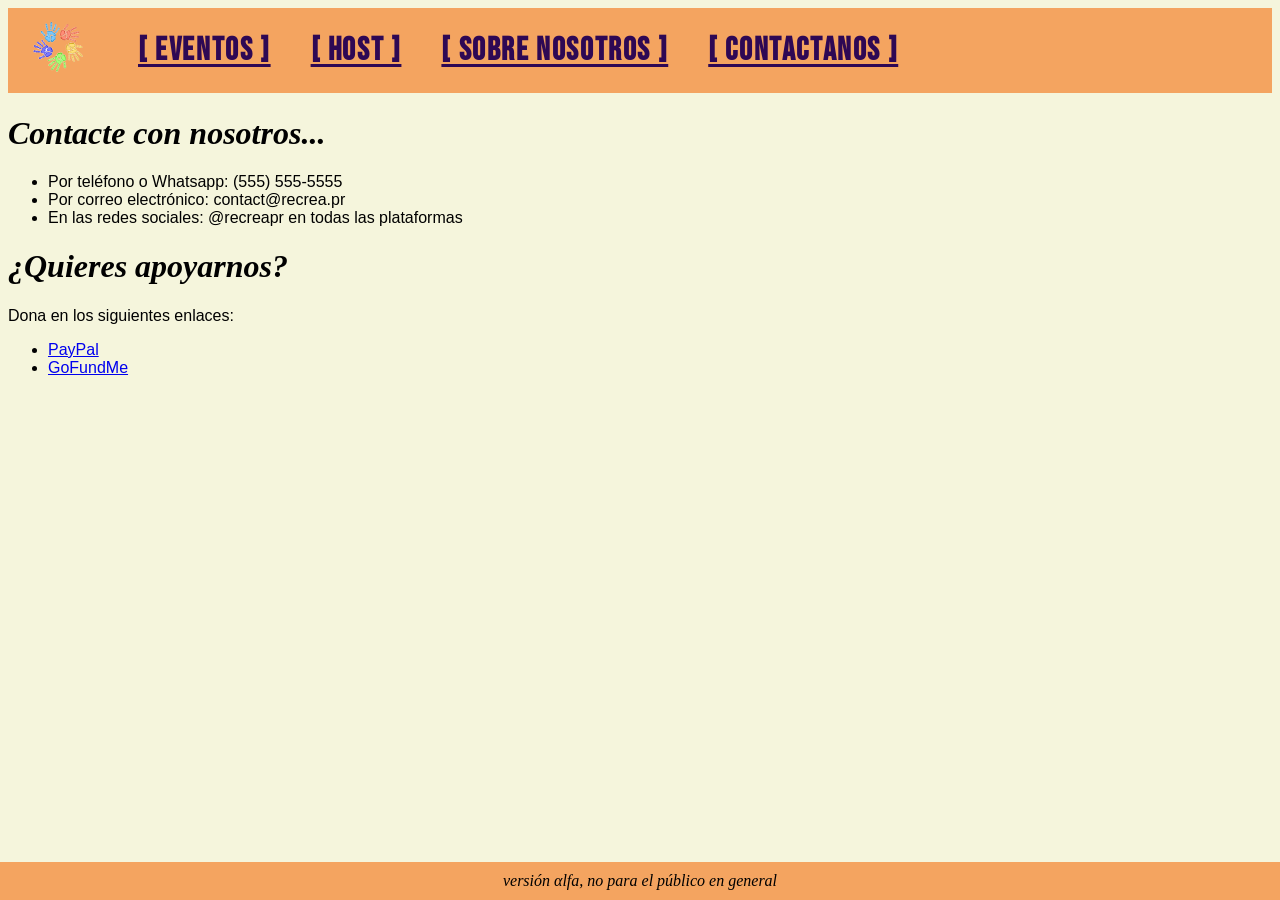
<file: chres/contact.html>
<!DOCTYPE html>
<html>
    <head>
        <title>RecreaPR - Enfoca. Conecta. Transforma.</title>
        <meta name="viewport" content="width=device-width, initial-scale=1">
        <link rel="stylesheet" href="/chres/style.css">
        <link rel="preconnect" href="https://fonts.googleapis.com">
        <link rel="preconnect" href="https://fonts.gstatic.com" crossorigin>
        <link href="https://fonts.googleapis.com/css2?family=Bebas+Neue&display=swap" rel="stylesheet">
    </head>
    <body>
        <header class="header">
            <a href="index.html"><img src="images/logo.png" alt="RecreaPR logo. 5 open hands making the shape of a logo"></a>
            <nav>
                <a class="navlink" href="events.html">[ Eventos ]</a> 
                <a class="navlink" href="host.html">[ Host ] </a>
                <a class="navlink" href="about.html">[ Sobre Nosotros ] </a>
                <a class="navlink" href="contact.html">[ Contactanos ] </a>
            </nav>
        </header>
        <main>
            <h1 style="font-style:italic;font-family:Times">Contacte con nosotros...</h1>
            <ul>
                <li>Por teléfono o Whatsapp: (555) 555-5555</li>
                <li>Por correo electrónico: contact@recrea.pr</li>
                <li>En las redes sociales: @recreapr en todas las plataformas</li>
            </ul>
            <h1 style="font-style:italic;font-family:Times">¿Quieres apoyarnos?</h1>
            <p>Dona en los siguientes enlaces:</p>
            <ul>
                <li><a href="https://www.paypal.com/donate/?hosted_button_id=XXXXXXXXXX">PayPal</a></li>
                <li><a href="https://gofundme.com/yeag">GoFundMe</a></li>
            </ul>
        </main>
        <br><br>
        <footer style="position: fixed; left: 0; bottom: 0; width: 100%; background: #f4a460; text-align: center; padding: 10px 0;font-style:italic;">
            versión αlfa, no para el público en general
        </footer>
    </body>
</html>
</file>
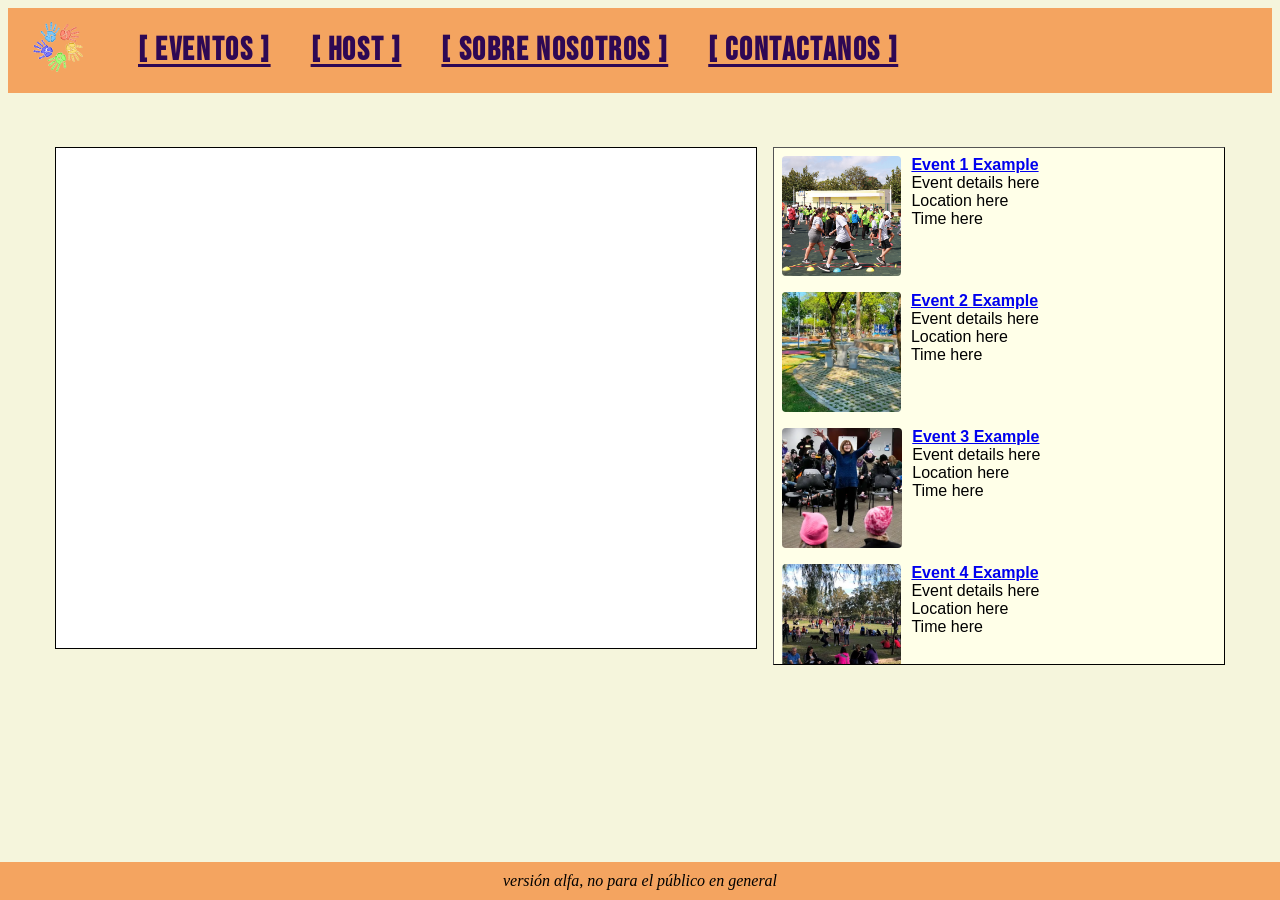
<file: chres/events.html>
<!DOCTYPE html>
<html>
    <head>
        <title>RecreaPR - Enfoca. Conecta. Transforma.</title>
        <meta name="viewport" content="width=device-width, initial-scale=1">
        <link rel="stylesheet" href="/chres/style.css">
        <link rel="preconnect" href="https://fonts.googleapis.com">
        <link rel="preconnect" href="https://fonts.gstatic.com" crossorigin>
        <link href="https://fonts.googleapis.com/css2?family=Bebas+Neue&display=swap" rel="stylesheet">
    </head>
    <body>
        <header class="header">
            <a href="index.html"><img src="images/logo.png" alt="RecreaPR logo. 5 open hands making the shape of a logo"></a>
            <nav>
                <a class="navlink" href="events.html">[ Eventos ]</a> 
                <a class="navlink" href="host.html">[ Host ] </a>
                <a class="navlink" href="about.html">[ Sobre Nosotros ] </a>
                <a class="navlink" href="contact.html">[ Contactanos ] </a>
            </nav>
        </header>
        
        <main>
            <div class="main-center">
                <div class="map-events-container">
                    <!-- the actual map lol -->
                    <iframe id="mapFrame" src="https://www.openstreetmap.org/export/embed.html?bbox=-67.79525756835939%2C17.607375018147252%2C-65.50186157226564%2C18.75161021638336&amp;layer=mapnik"></iframe>

                    <!-- map thingy -->
                    <div class="events-list">
                        <div class="event-item">
                            <img src="images/event1.png" alt="Placeholder image">
                            <div>
                                <a href="#" class="map-link" data-src="https://www.openstreetmap.org/export/embed.html?bbox=-66.16417407989503%2C18.180033123554363%2C-66.15521550178529%2C18.18450281149043&amp;layer=mapnik&amp;marker=18.182267981837622%2C-66.15969479084015">Event 1 Example</a>
                                <div>Event details here<br>Location here<br>Time here</div>
                            </div>
                        </div>
                        <div class="event-item">
                            <img src="images/event3.png" alt="Placeholder image">
                            <div>
                                <a href="#" class="map-link" data-src="https://www.openstreetmap.org/export/embed.html?bbox=-66.12573802471162%2C18.466558326663474%2C-66.11677944660188%2C18.471020617521063&amp;layer=mapnik&amp;marker=18.46878948660122%2C-66.12125873565674">Event 2 Example</a>
                                <div>Event details here<br>Location here<br>Time here</div>
                            </div>
                        </div>
                        <div class="event-item">
                            <img src="images/event2.png" alt="Placeholder image">
                            <div>
                                <a href="#" class="map-link" data-src="https://www.openstreetmap.org/export/embed.html?bbox=-67.33486175537111%2C18.229025246035366%2C-66.76151275634767%2C18.514772389581292&amp;layer=mapnik&amp;marker=18.371957978840413%2C-67.04818725585938">Event 3 Example</a>
                                <div>Event details here<br>Location here<br>Time here</div>
                            </div>
                        </div>
                        <div class="event-item">
                            <img src="images/event4.png" alt="Placeholder image">
                            <div>
                                <a href="#" class="map-link" data-src="https://www.openstreetmap.org/export/embed.html?bbox=-66.37333273887636%2C18.06432171625011%2C-66.35541558265687%2C18.073266889397242&amp;layer=mapnik&amp;marker=18.068794359776113%2C-66.3643741607666">Event 4 Example</a>
                                <div>Event details here<br>Location here<br>Time here</div>
                            </div>
                        </div>
                    </div>
                </div>
            </div>
        </main>
        <br><br>
        <footer style="position: fixed; left: 0; bottom: 0; width: 100%; background: #f4a460; text-align: center; padding: 10px 0;font-style:italic;">
            versión αlfa, no para el público en general
        </footer>
        <script>
            document.querySelectorAll('.map-link').forEach(link => {
                link.addEventListener('click', function(e) {
                e.preventDefault();
                document.getElementById('mapFrame').src = this.getAttribute('data-src');
                });
            });
        </script>
    </body>
</html>
</file>
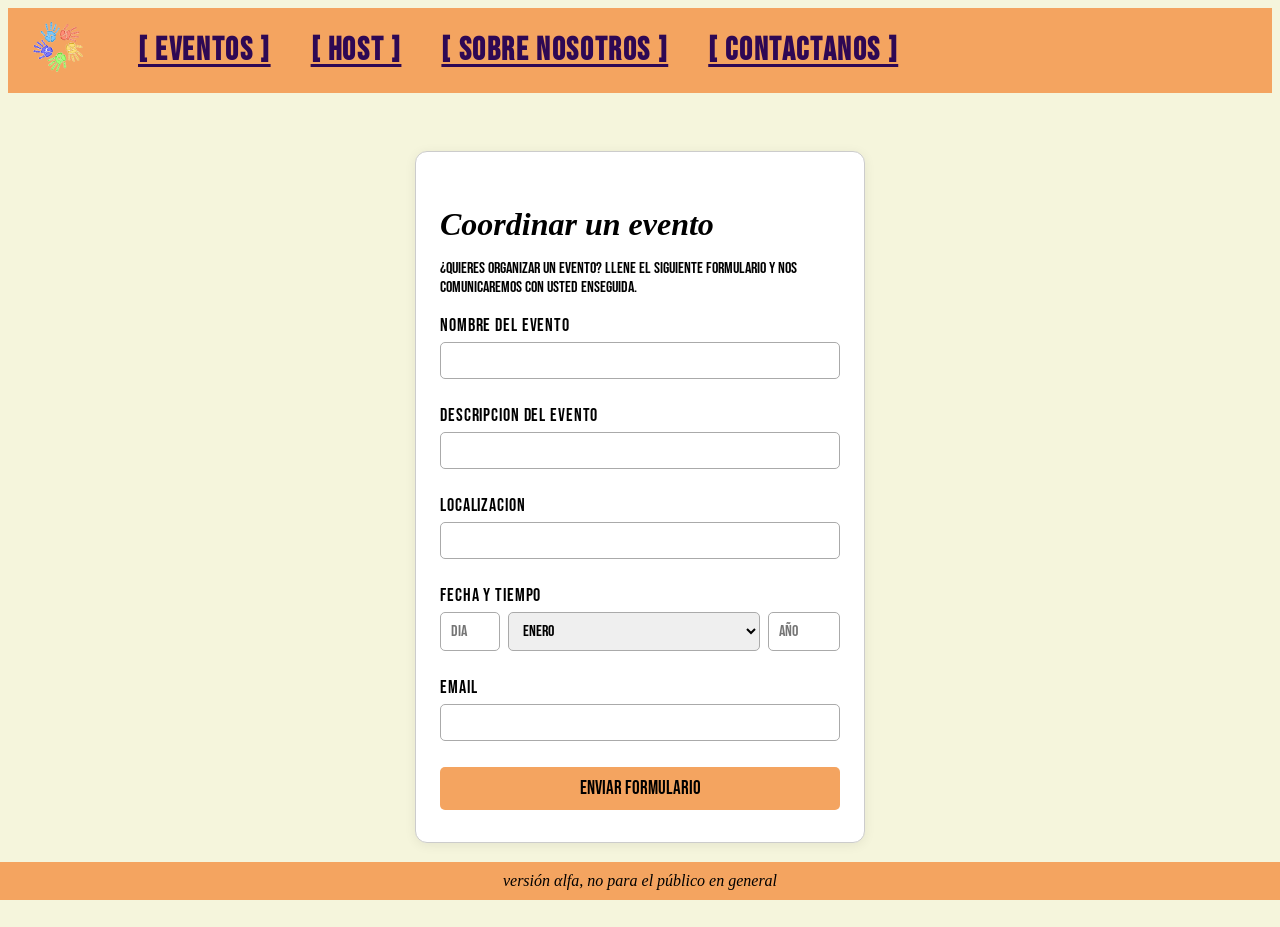
<file: chres/host.html>
<!DOCTYPE html>
<html>
    <head>
        <title>RecreaPR - Enfoca. Conecta. Transforma.</title>
        <meta name="viewport" content="width=device-width, initial-scale=1">
        <link rel="stylesheet" href="/chres/style.css">
        <link rel="preconnect" href="https://fonts.googleapis.com">
        <link rel="preconnect" href="https://fonts.gstatic.com" crossorigin>
        <link href="https://fonts.googleapis.com/css2?family=Bebas+Neue&display=swap" rel="stylesheet">
    </head>
    <body>
        <header class="header">
            <a href="index.html"><img src="images/logo.png" alt="RecreaPR logo. 5 open hands making the shape of a logo"></a>
            <nav>
                <a class="navlink" href="events.html">[ Eventos ]</a> 
                <a class="navlink" href="host.html">[ Host ] </a>
                <a class="navlink" href="about.html">[ Sobre Nosotros ] </a>
                <a class="navlink" href="contact.html">[ Contactanos ] </a>
            </nav>
        </header>
        <br>
        <div class="form-container">
            <h1>Coordinar un evento</h1>
            <p>¿Quieres organizar un evento? Llene el siguiente formulario y nos comunicaremos con usted enseguida.</p>
            <form>
                <label for="activity">Nombre del evento</label>
                <input id="activity" type="text" required>

                <label for="description">Descripcion del evento</label>
                <input id="description" type="text" required>

                <label for="location">Localizacion</label>
                <input id="location" type="text" required>

                <label>Fecha y tiempo</label>
                <div class="form-row">
                    <input type="number" min="1" max="31" placeholder="Dia" style="width:60px" required>
                    <select required>
                        <option>Enero</option>
                        <option>Febrero</option>
                        <option>Marzo</option>
                        <option>Abril</option>
                        <option>Mayo</option>
                        <option>Junio</option>
                        <option>Julio</option>
                        <option>Agosto</option>
                        <option>Septiembre</option>
                        <option>Octubre</option>
                        <option>Noviembre</option>
                        <option>Diciembre</option>
                    </select>
                    <input type="number" min="2024" max="2100" placeholder="Año" style="width:80px" required>
                </div>

                <label for="email">Email</label>
                <input id="email" type="email" required>

                <button id="spoofbutton" type="submit">Enviar formulario</button>
            </form>
        </div>
        <br><br>
        <footer style="position: fixed; left: 0; bottom: 0; width: 100%; background: #f4a460; text-align: center; padding: 10px 0;font-style:italic;">
            versión αlfa, no para el público en general
        </footer>
    </body>
    <script>
        document.getElementById('spoofbutton').addEventListener('click', function(event) {
            event.preventDefault();
            window.location.href = 'pages/success.html';
        });
    </script>
</html>
</file>
<file: chres/style.css>
.navlink {
    font-size:30px;
    font-family: "Bebas Neue", sans-serif;
    font-weight: 400;
    font-style:normal;
}
.bebas-neue-regular {
    font-family: "Bebas Neue", sans-serif;
    font-weight: 400;
    font-style: normal;
  }

body {
    background-color: beige;
    width: 100;
}
main{
    font-family: "Outfit", sans-serif;
}

.outfit {
    font-family: "Outfit", sans-serif;
    font-optical-sizing: auto;
    font-style: normal;
  }

.form-container {
  background: #fff;
  border: 1px solid #ccc;
  border-radius: 12px;
  padding: 32px 24px;
  max-width: 400px;
  margin: 40px auto;
  box-shadow: 0 2px 12px rgba(0,0,0,0.07);
  font-family: 'Bebas Neue', sans-serif;
}

.form-container h1 {
  font-family: 'Times New Roman', Times, serif;
  font-style: italic;
  font-size: 2em;
  margin-bottom: 10px;
}

.form-container label {
  display: block;
  margin-top: 18px;
  margin-bottom: 6px;
  font-size: 1.1em;
  letter-spacing: 0.05em;
}

.form-container input,
.form-container select {
  width: 100%;
  padding: 8px 10px;
  margin-bottom: 8px;
  border: 1px solid #aaa;
  border-radius: 5px;
  font-size: 1em;
  font-family: inherit;
  box-sizing: border-box;
}

.form-row {
  display: flex;
  gap: 8px;
}

.form-container button {
  margin-top: 18px;
  width: 100%;
  padding: 10px;
  background: #f4a460;
  border: none;
  border-radius: 5px;
  font-size: 1.2em;
  font-family: inherit;
  cursor: pointer;
  transition: background 0.2s;
}

.form-container button:hover {
  background: #e5943a;
}

.header {
  display: flex;
  align-items: center;
  justify-content: flex-start;
  background-color: rgb(244, 164, 96);
  padding: 10px 20px;
  gap: 30px;
  flex-wrap: wrap;
}

.header img {
  width: 60px;
  height: auto;
  margin-right: 20px;
}

.header nav {
  display: flex;
  gap: 40px;
  flex-wrap: wrap;
}

.navlink {
  color: #2e0854;
  font-family: 'Bebas Neue', sans-serif;
  font-size: 2em;
  text-decoration: underline;
  text-underline-offset: 4px;
  font-weight: 600;
  letter-spacing: 0.05em;
  transition: color 0.2s;
}

.navlink:hover {
  color: #00008b;
}

/* Responsive: stack nav below logo on small screens */
@media (max-width: 700px) {
  .header {
    flex-direction: column;
    align-items: flex-start;
    gap: 10px;
    padding: 10px;
  }
  .header nav {
    flex-direction: column;
    gap: 10px;
    width: 100%;
  }
  .navlink {
    font-size: 1.3em;
    padding: 6px 0;
  }
}

.main-center {
  display: flex;
  justify-content: center;
  align-items: flex-start; /* or center for vertical centering */
  width: 100%;
  margin-top: 30px;
}

.map-events-container {
    display: flex;
    flex-direction: row;
    justify-content: center;
    align-items: flex-start;
    gap: 16px;
    margin-top: 24px;
}

#mapFrame {
    width: 700px;
    height: 500px;
    border: 1px solid black;
    max-width: 100%;
    flex-shrink: 0;
    background: #fff;
}

.events-list {
    width: 450px;
    height: 500px;
    border: 1px outset black;
    overflow-x: auto;
    overflow-y: auto;
    margin-left: 0;
    background: #ffffe8;
    display: flex;
    flex-direction: column;
    gap: 16px;
    padding: 8px 0;
}

.event-item {
    display: flex;
    align-items: flex-start;
    margin-bottom: 0;
    padding: 0 8px;
}

.event-item img {
    height: 120px;
    width: auto;
    margin-right: 10px;
    object-fit: cover;
    border-radius: 4px;
    max-width: 40%;
}

.event-item a {
    font-family: Arial, sans-serif;
    font-size: 1rem;
    font-weight: bold;
}

@media (max-width: 900px) {
    .map-events-container {
        flex-direction: column;
        align-items: center;
        gap: 24px;
    }
    #mapFrame,
    .events-list {
        width: 95vw;
        max-width: 100vw;
        height: 300px;
    }
    .event-item img {
        height: 60px;
        max-width: 30vw;
    }
    .events-list {
        padding: 4px 0;
    }
}

@media (max-width: 600px) {
    #mapFrame,
    .events-list {
        width: 100vw;
        height: 220px;
    }
    .event-item img {
        height: 40px;
        max-width: 40vw;
    }
    .event-item {
        padding: 0 2px;
    }
}
</file>
